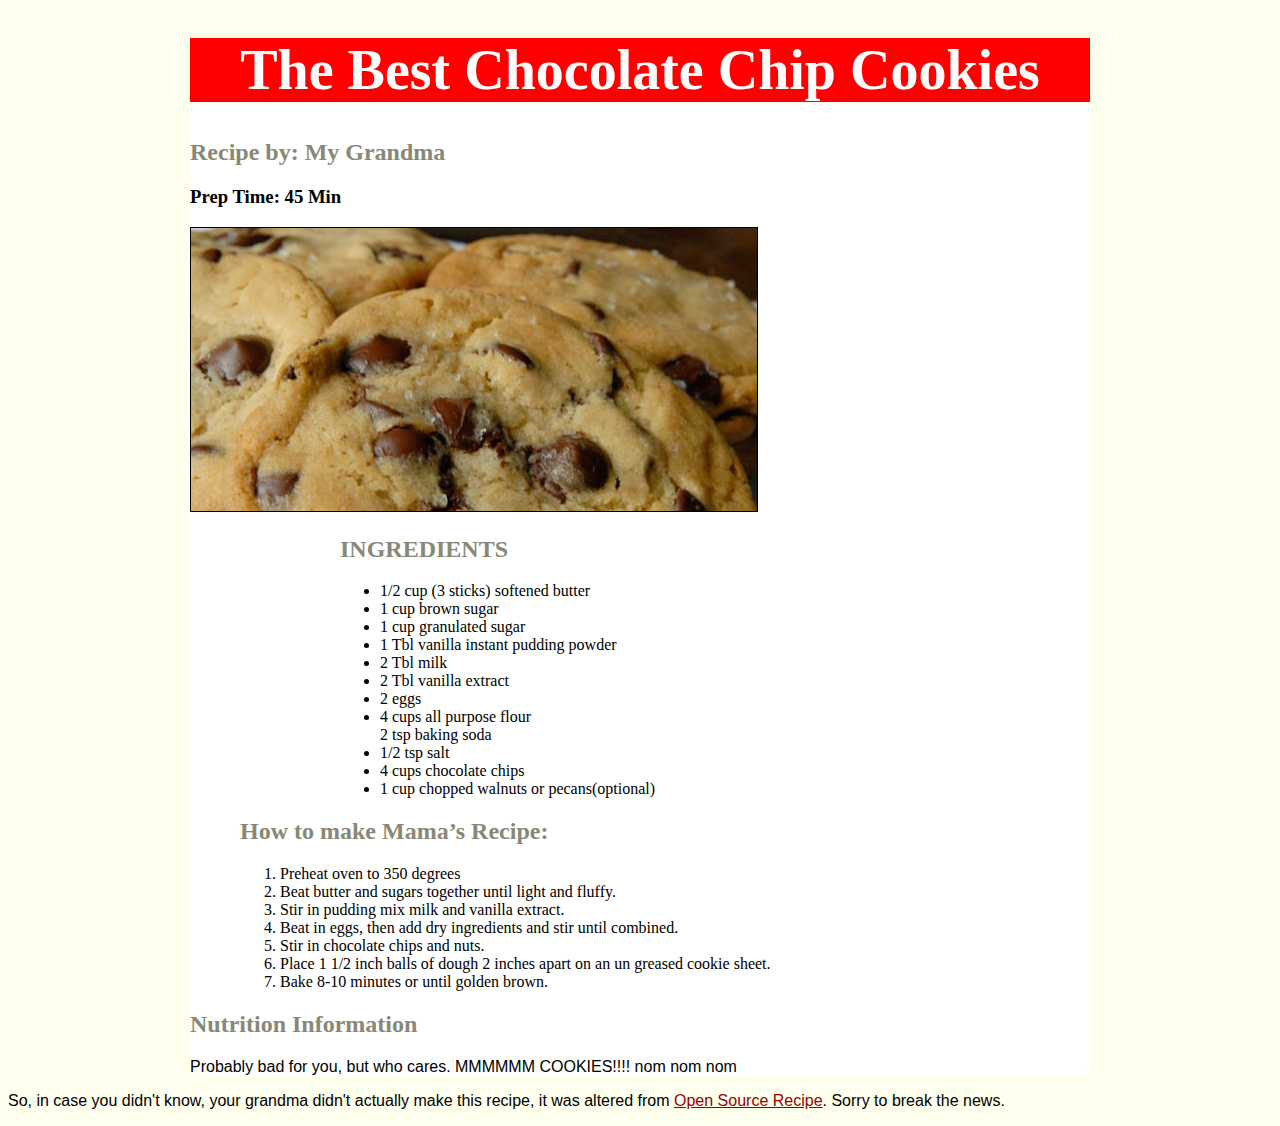
<file: cookie_recipe/index.html>
﻿<!DOCTYPE html>
<html>
	<head>
		<title>The Best Chocolate Chip Cookies</title>
		<link rel="stylesheet" href="styles.css" />
	</head>
	<body>
		<div>
		<section id="cookieTitle">
			<h1>The Best Chocolate Chip Cookies</h1>
			<h2>Recipe by: My Grandma<h2>
			<h3>Prep Time: 45 Min</h3>
		</section>
		<section>
			<img src="cookies.jpg">
		</section>
		<section id="ingredients">
			
		<h2>INGREDIENTS</h2>
			<ul>
				<li>1/2 cup (3 sticks) softened butter</li>
				<li>1 cup brown sugar</li> 
				<li>1 cup granulated sugar</li> 
				<li>1 Tbl vanilla instant pudding powder</li> 
				<li>2 Tbl milk</li> 
				<li>2 Tbl vanilla extract</li>
				<li>2 eggs</li> 
				<li>4 cups all purpose flour</li> 
				<ii>2 tsp baking soda</ii> 
				<li>1/2 tsp salt</li> 
				<li>4 cups chocolate chips</li> 
				<li>1 cup chopped walnuts or pecans(optional)</li>
			</u1> 
		</section>
		<section id="recipe">
		<h2>How to make Mama’s Recipe:</h2>
			<ol>
				<li>Preheat oven to 350 degrees</li>
				<li>Beat butter and sugars together until light and fluffy.</li>
				<li>Stir in pudding mix milk and vanilla extract.</li> 
				<li>Beat in eggs, then add dry ingredients and stir until combined.</li>
				<li>Stir in chocolate chips and nuts.</li>
				<li>Place 1 1/2 inch balls of dough 2 inches apart on an un greased cookie sheet.</li> 
				<li>Bake 8-10 minutes or until golden brown.</li>
			</ol>
		</section>
	<section id="nutrition">
		<h2>Nutrition Information</h2>

			<p>Probably bad for you, but who cares. MMMMMM COOKIES!!!! nom nom nom</p>
		</div>
	<section id="disclaimer">
		<p>So, in case you didn't know, your grandma didn't actually make this recipe, it was altered from <a href="http://www.opensourcefood.com/people/Amanori/recipes/mamas-recipe-the-best-chocolate-chip-cookies">Open Source Recipe</a>. Sorry to break the news. </p>
	</section>
	</body>
</html>
</file>
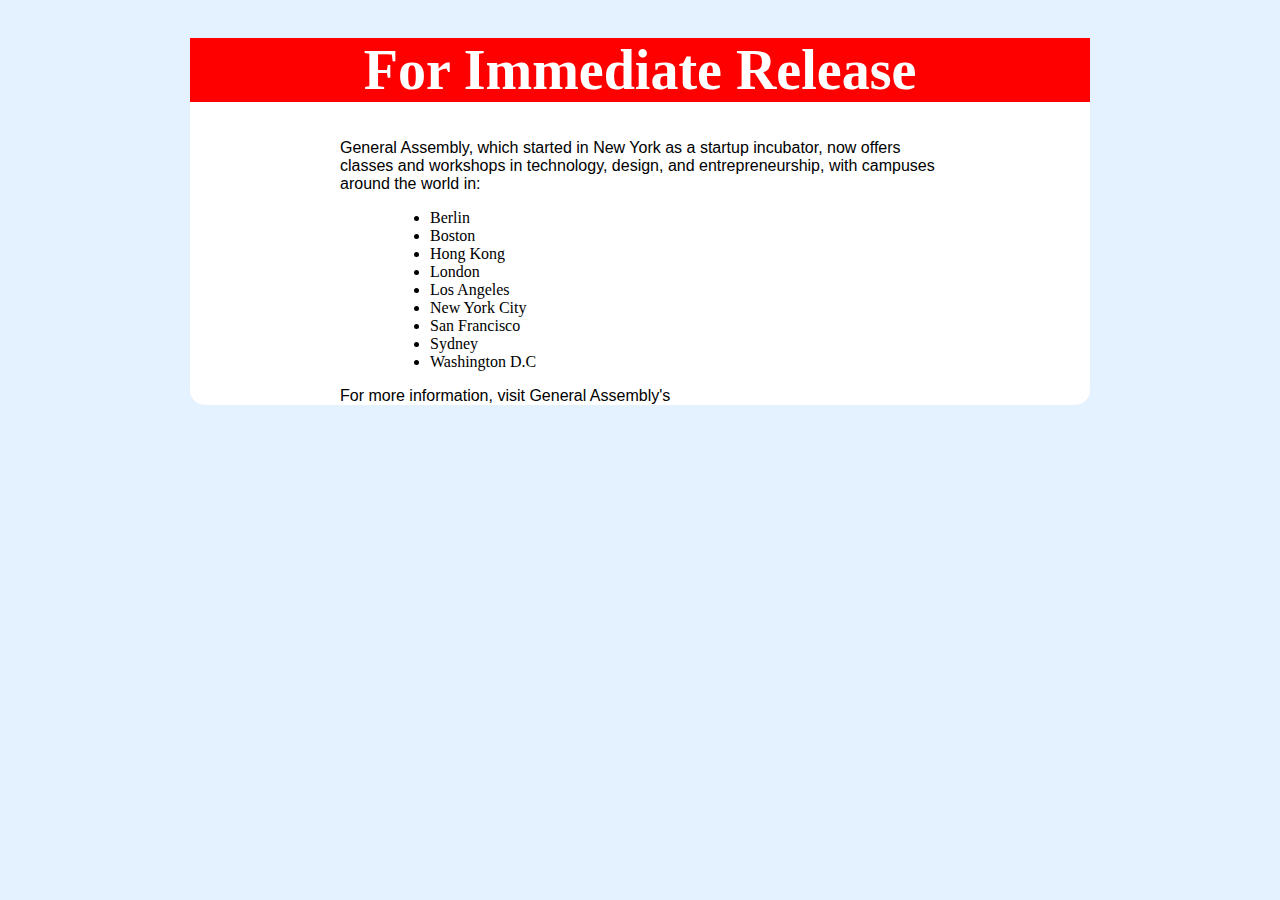
<file: ga_press_release/index.html>
<!DOCTYPE html>
<html>
	<head>
		<title>GA Press Release</title>
		<link rel="stylesheet" href="styles.css" />
	</head>
	<body>
		<div>
		<header><h1>For Immediate Release</h1></header>
		<section class="introText">
			<p>General Assembly, which started in New York as a startup incubator, now offers classes and workshops in technology, design, and entrepreneurship, with campuses around the world in:</p>
			<section id="locations">
				<ul>
				<li>Berlin</li>
				<li>Boston</li> 
				<li>Hong Kong</li>
				<li>London</li> 
				<li>Los Angeles</li> 
				<li>New York City</li>
				<li>San Francisco</li>
				<li>Sydney</li>
				<li>Washington D.C</li>
			</ul>
			</section>
			<p>For more information, visit General Assembly's</p>
			</section>
		</div>
	</body>
</html>
</file>
<file: cookie_recipe/styles.css>
body {
	background-color: #FFE;

}
div {
	background-color: #ffffff;
	max-width: 900px;
	margin: 0 auto;
	border-radius: 15px;
}
h1 {
	color: #ffffff;
	font-family: Georgia, serif;
	text-align: center;
	font-size: 56px;
	background-color: red;
}
h2 {
	color: #887;
}
a {
	color: #900;
}
p {
	font-family: Helvetica, serif;

}
img {
	border: 1px solid black;
}
#ingredients {
	max-width: 600px;
	margin: 0 auto;
	padding: auto;
	display: block;
	justify-content: space-around;
	text-align: left;
}
#recipe {
	list-style: square;
	margin: 15px 50px 15px 50px;
	font-family: Georgia, serif;
}
</file>
<file: ga_press_release/styles.css>
body {
	background-color: #e4f1fe;

}
div {
	background-color: #ffffff;
	max-width: 900px;
	margin: 0 auto;
	border-radius: 15px;
}
h1 {
	color: #ffffff;
	font-family: Georgia, serif;
	text-align: center;
	font-size: 56px;
	background-color: red;
}
p {
	font-family: Helvetica, serif;

}
.introText {
	max-width: 600px;
	margin: 0 auto;
	padding: auto;
	display: block;
	justify-content: space-around;
	text-align: left;
}
#locations {
	list-style: square;
	margin: 15px 50px 15px 50px;
	font-family: Georgia, serif;
}
</file>
